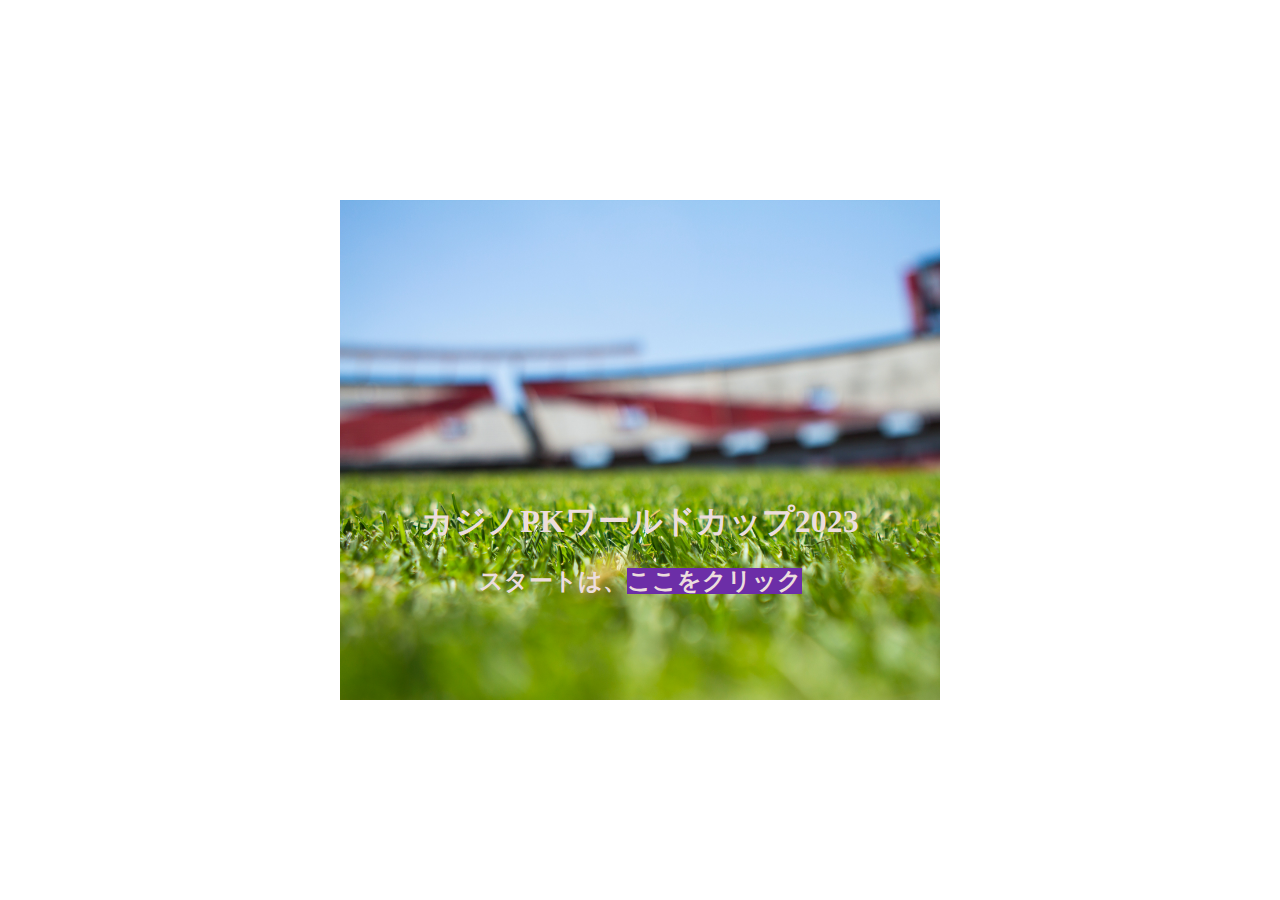
<file: pk_top.html>
<!DOCTYPE html>
<html lang="ja">
<head>
    <meta charset="UTF-8">
    <meta http-equiv="X-UA-Compatible" content="IE=edge">
    <meta name="viewport" content="width=device-width, initial-scale=1.0">
    <link rel="stylesheet" href="/CSS/pk_top.css">
    <title>PKgameTop</title>
</head>
<body>

<main>

<div class="over">
  <h1>カジノPKワールドカップ2023</h1>
  <h2>スタートは、<a onclick="location.href='/index.html'">ここをクリック</a></h2>
</div>

</main>
  <script src="https://ajax.googleapis.com/ajax/libs/jquery/3.6.4/jquery.min.js"></script>
  <script src="/JS/pk.js"></script>
</body>
</html>
</file>
<file: CSS/pk_top.css>
.over {
    background-image: url("/img/pexels-juan-salamanca-61143.jpg");
    background-size: cover;
    width: 600px;
    height: 500px;
    margin: 200px auto;

}

.over h1,
.over h2 {
    text-align: center;
    color: #ecdddd;
    
}
.over h1{
    padding-top:300px;
}
.over a{
    background-color: rgb(108, 46, 167);
}
.over a:hover{
cursor: pointer;
opacity: .5;
}
</file>
